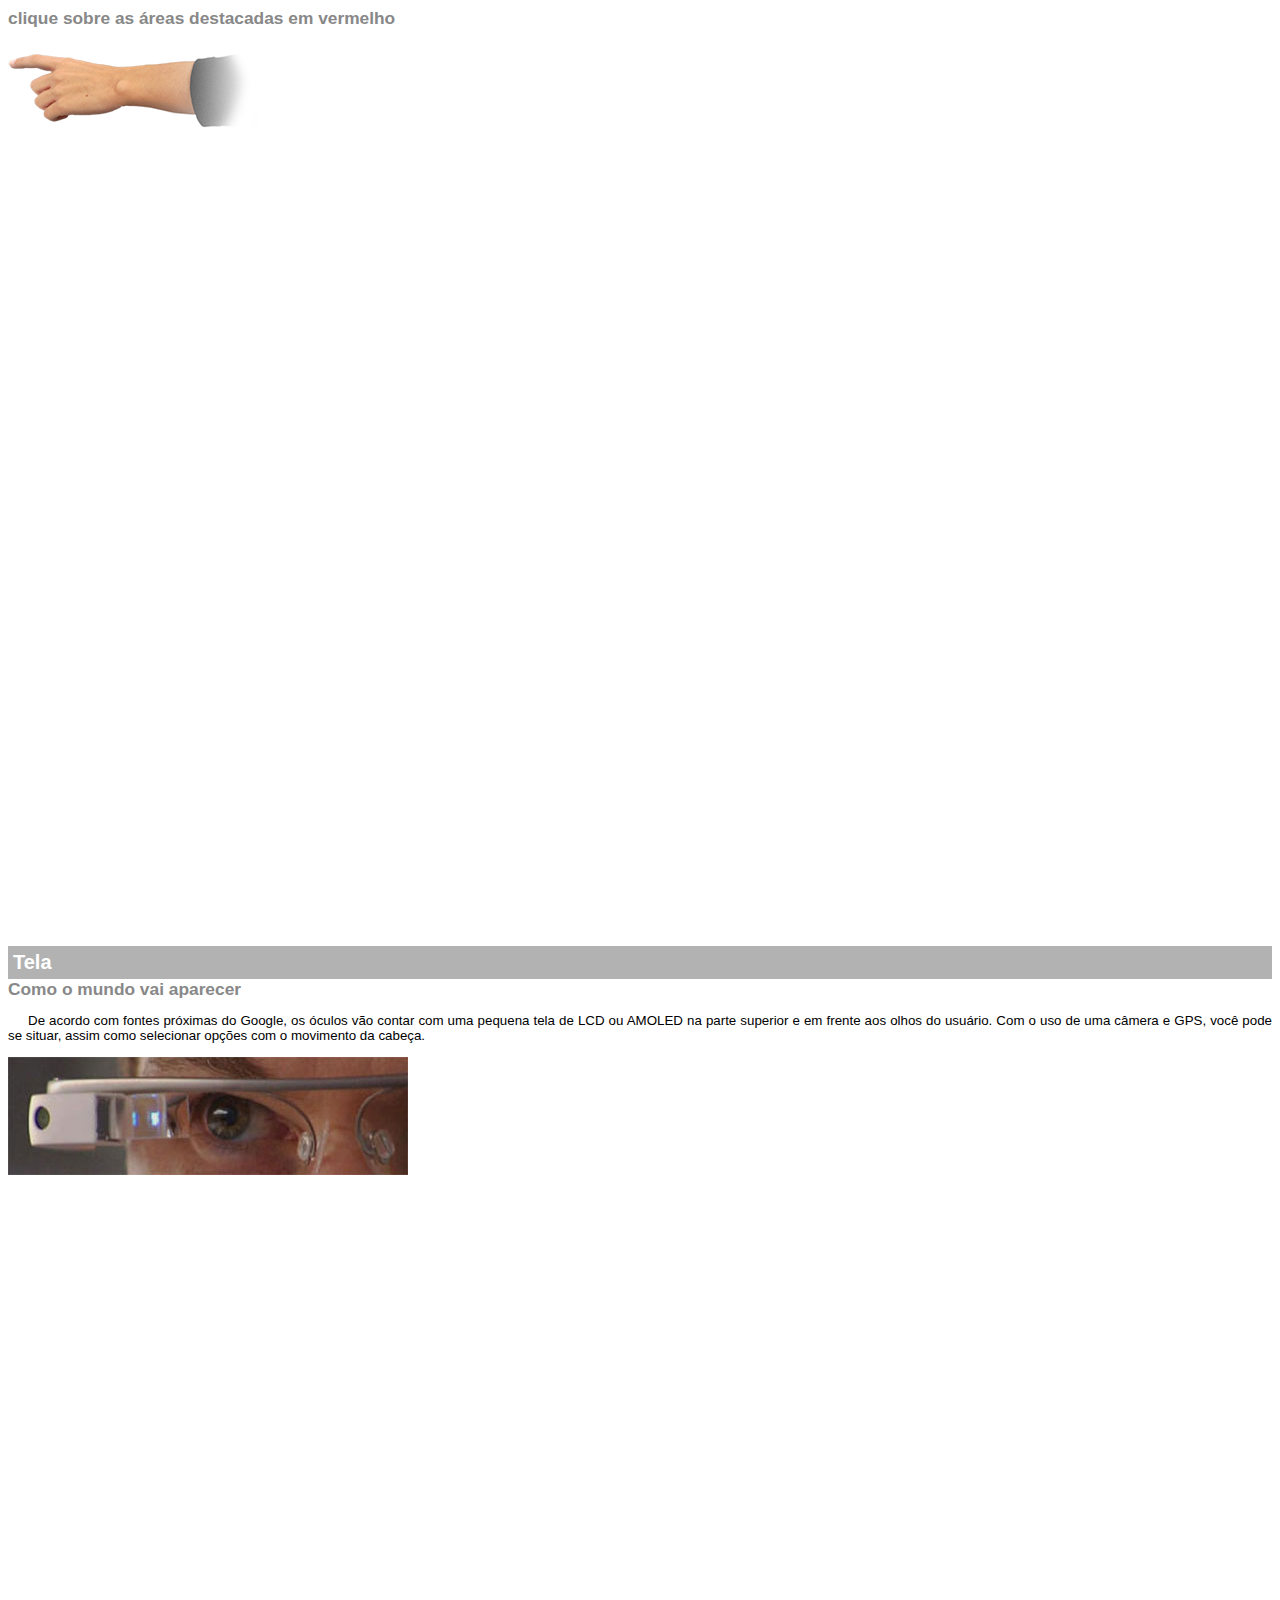
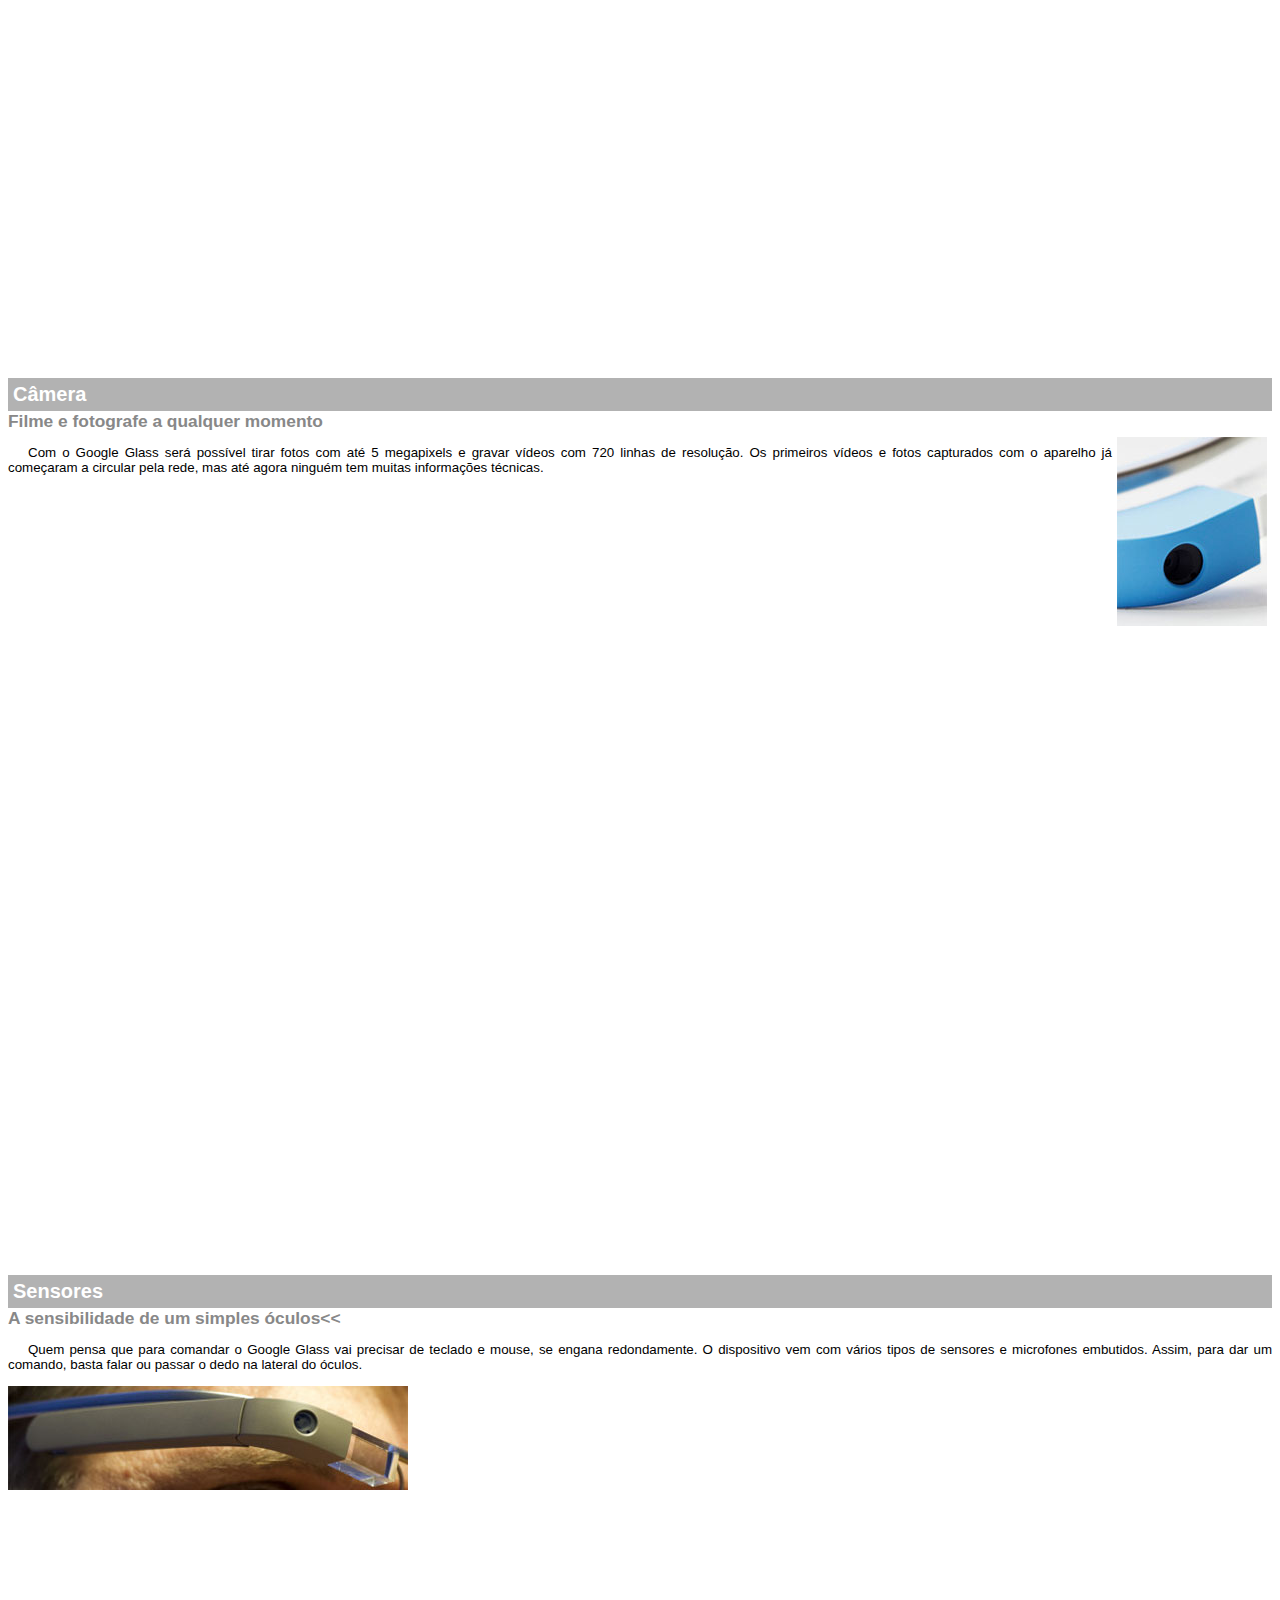
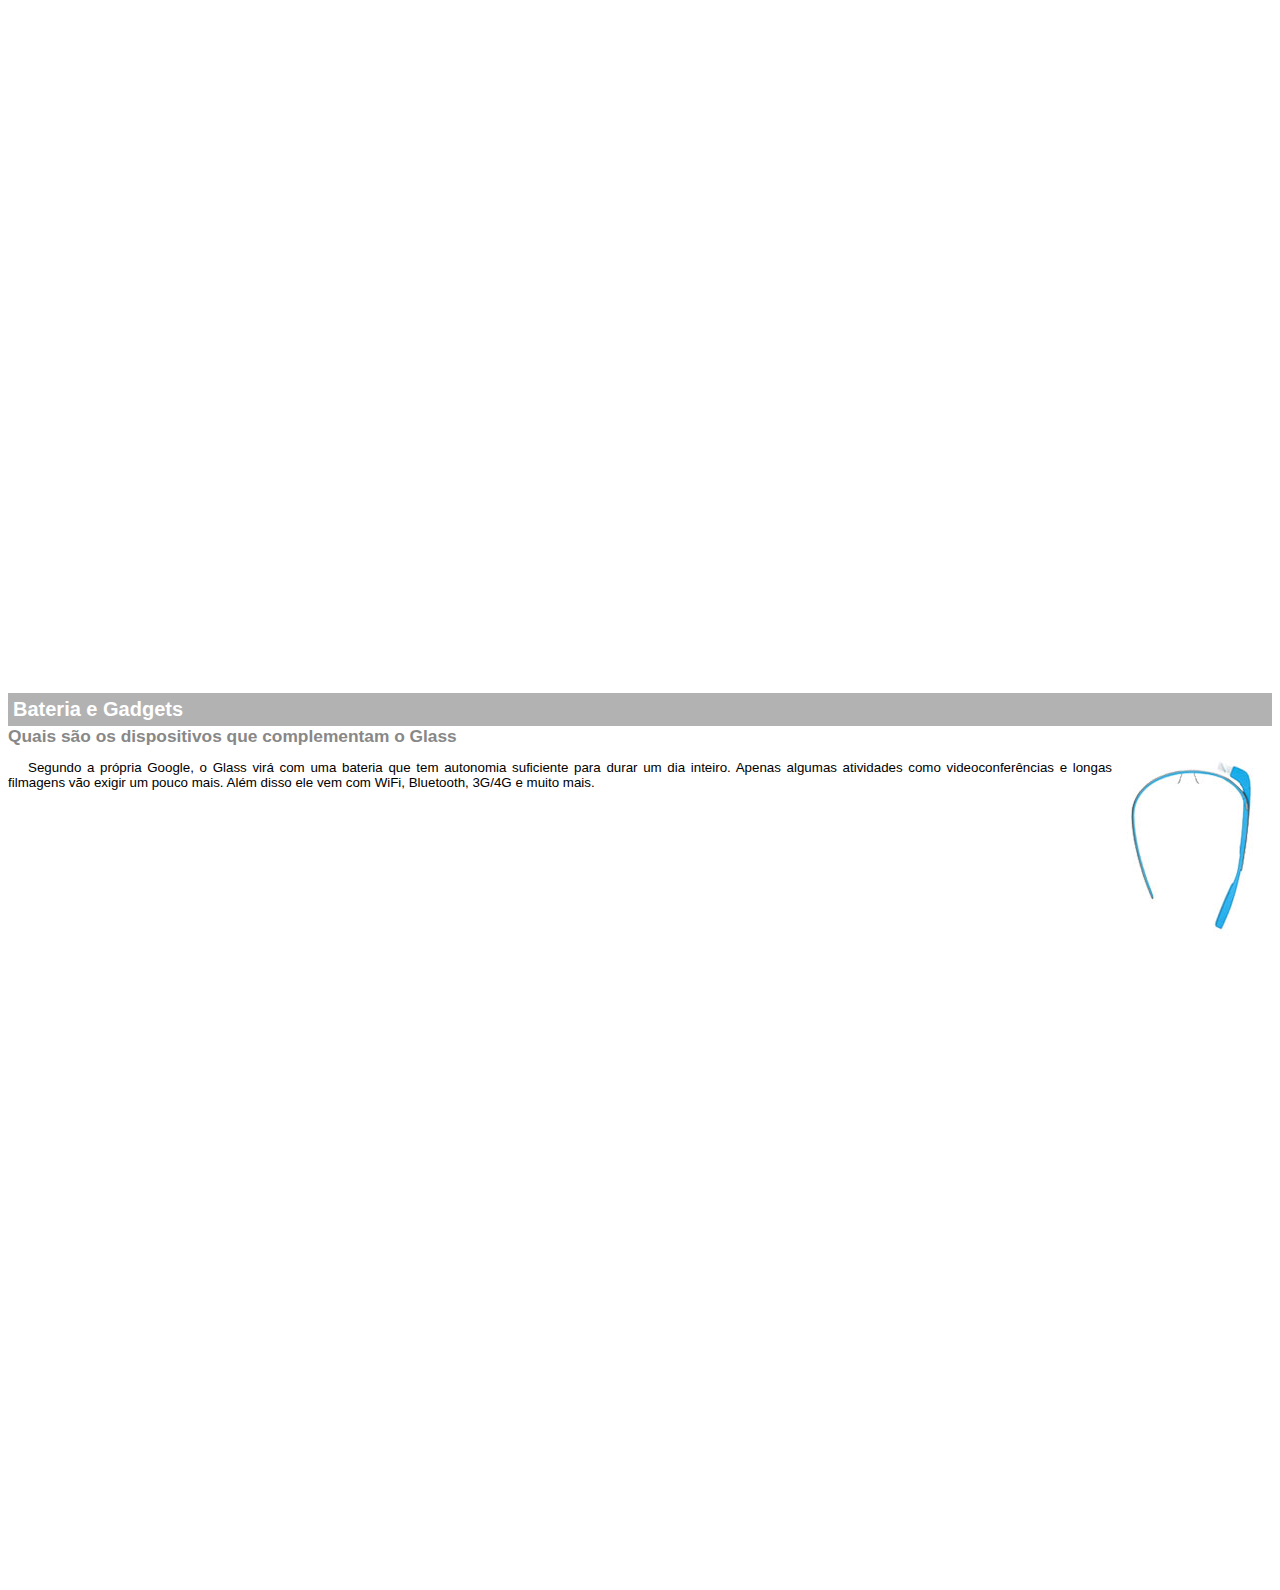
<file: google-glass.html>
<!DOCTYPE html>
<html>
    <head>
        <meta charset="UTF-8"/>
        <title>Informações sobre o Google Glass</title>
        <style>
            body{
                font-family: arial;
                font-size: 10pt;
                overflow-y: hidden;
                overflow-x: hidden;
            }
            p{
                text-align: justify;
                text-indent: 20px;
            }
            article h1{
                font-size: 15pt;
                color: #ffffff;
                background-color: rgba(0, 0, 0, .3);
                padding: 5px;
                margin: 0px;
            }
            article h2{
                font-size: 13pt;
                color: #888888;
                margin: 0px;
            }
            article{
                margin-bottom: 800px;
            }
            img.imgdir {
                display: block;
                float: right;
                margin: 5px;
            }
        </style>
    </head>
<body>
    <article id='topo'>
        <header><h2>clique sobre as áreas destacadas em vermelho</h2></header>
    <img src='_imagens/mao.png'alt="Mão apontando para a esquerda"/>
    </article>

    <article id='tela'><header>
        <h1>Tela</h1>
        <h2>Como o mundo vai aparecer</h2>
    </header>
    <p>De acordo com fontes próximas do Google, os óculos vão contar com uma pequena tela de LCD ou AMOLED na parte superior e em frente aos olhos do usuário. Com o uso de uma câmera e GPS, você pode se situar, assim como selecionar opções com o movimento da cabeça.</p>
    <img src="_imagens/det-tela.jpg"alt='tela do google glass'/>
</article>

    <article id='camera'><header>
        <h1>Câmera</h1>
        <h2>Filme e fotografe a qualquer momento</h2>
</header>
    <img src='_imagens/det-camera.jpg' class='imgdir' alt='camera do google glass'/>
    <p>Com o Google Glass será possível tirar fotos com até 5 megapixels e gravar vídeos com 720 linhas de resolução. Os primeiros vídeos e fotos capturados com o aparelho já começaram a circular pela rede, mas até agora ninguém tem muitas informações técnicas.</p></article>

    <article id='sensores'><header><h1>Sensores</h1>
    <h2>A sensibilidade de um simples óculos<< </h2></header>
    <p>Quem pensa que para comandar o Google Glass vai precisar de teclado e mouse, se engana redondamente. O dispositivo vem com vários tipos de sensores e microfones embutidos. Assim, para dar um comando, basta falar ou passar o dedo na lateral do óculos.</p>
    <img src="_imagens/det-touch.jpg" alt='Sensores do google glass'/></article>

    <article id='gadgets'><header><h1>Bateria e Gadgets</h1>
    <h2>Quais são os dispositivos que complementam o Glass</h2></header>
    <img src='_imagens/det-bateria.jpg' class='imgdir' alt='bateria do google glass'/>
    <p>Segundo a própria Google, o Glass virá com uma bateria que tem autonomia suficiente para durar um dia inteiro. Apenas algumas atividades como videoconferências e longas filmagens vão exigir um pouco mais. Além disso ele vem com WiFi, Bluetooth, 3G/4G e muito mais.</p></article>
</body>
    </html>
</file>
